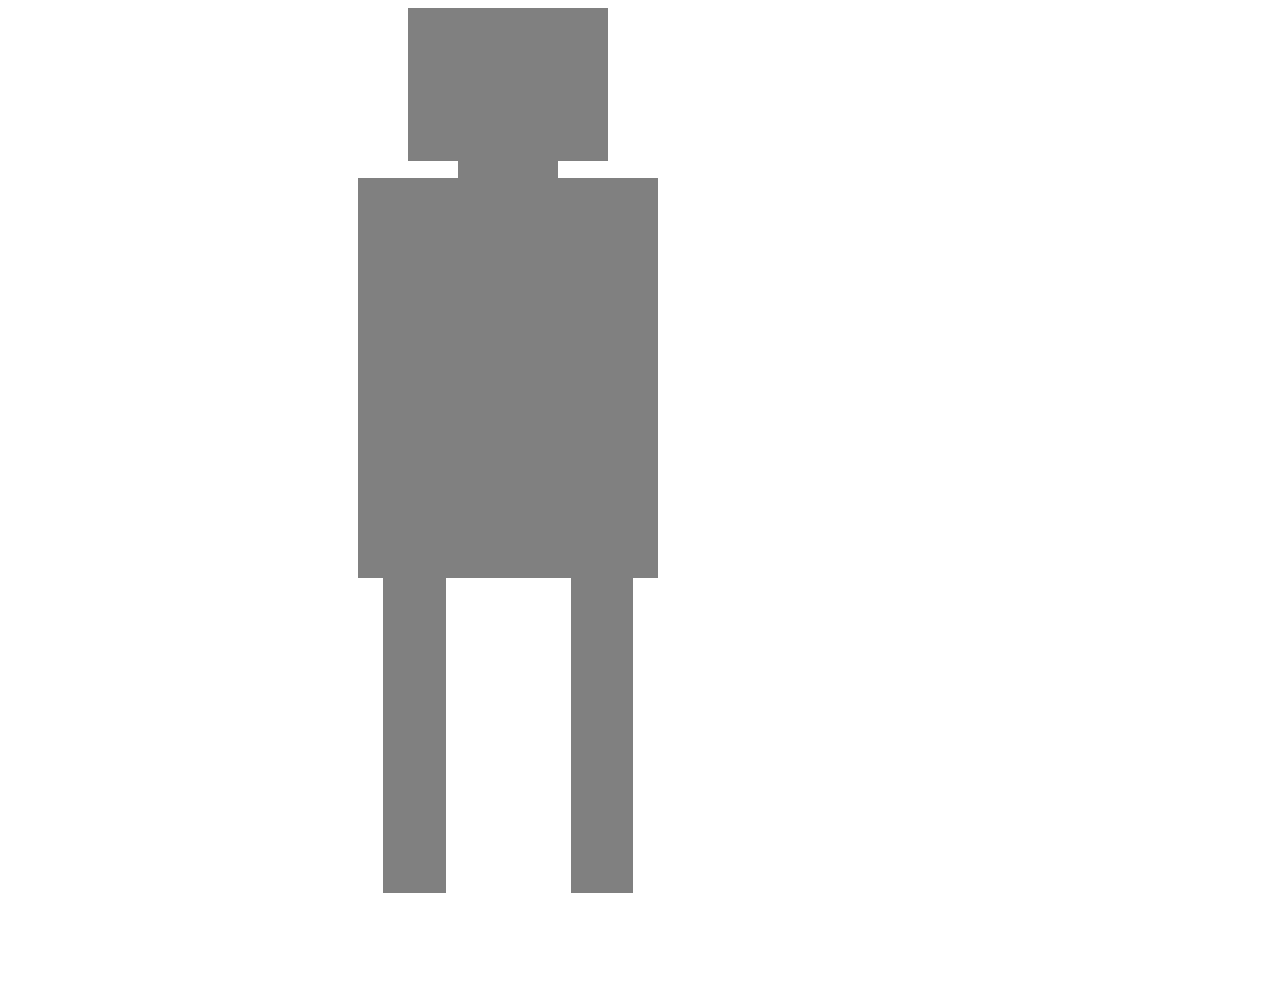
<file: robot.html>
<html>
<head>
    <link rel="stylesheet" href="robot.css">
</head>
<body>
    <div id="robo-con">
        <div id="robo-head-con">
            <div id="robo-head"></div>
            <div id="robo-neck"></div>
        </div>
        <div id="robo-body-con">
            <div id="robo-body"></div>
        </div>
        <div id="robo-legs-con">
            <div id="robo-legs">
                <div class="robo-leg"></div>
                <div class="robo-leg"></div>
            </div>
        </div>
    </div>
</body>
</html>
</file>
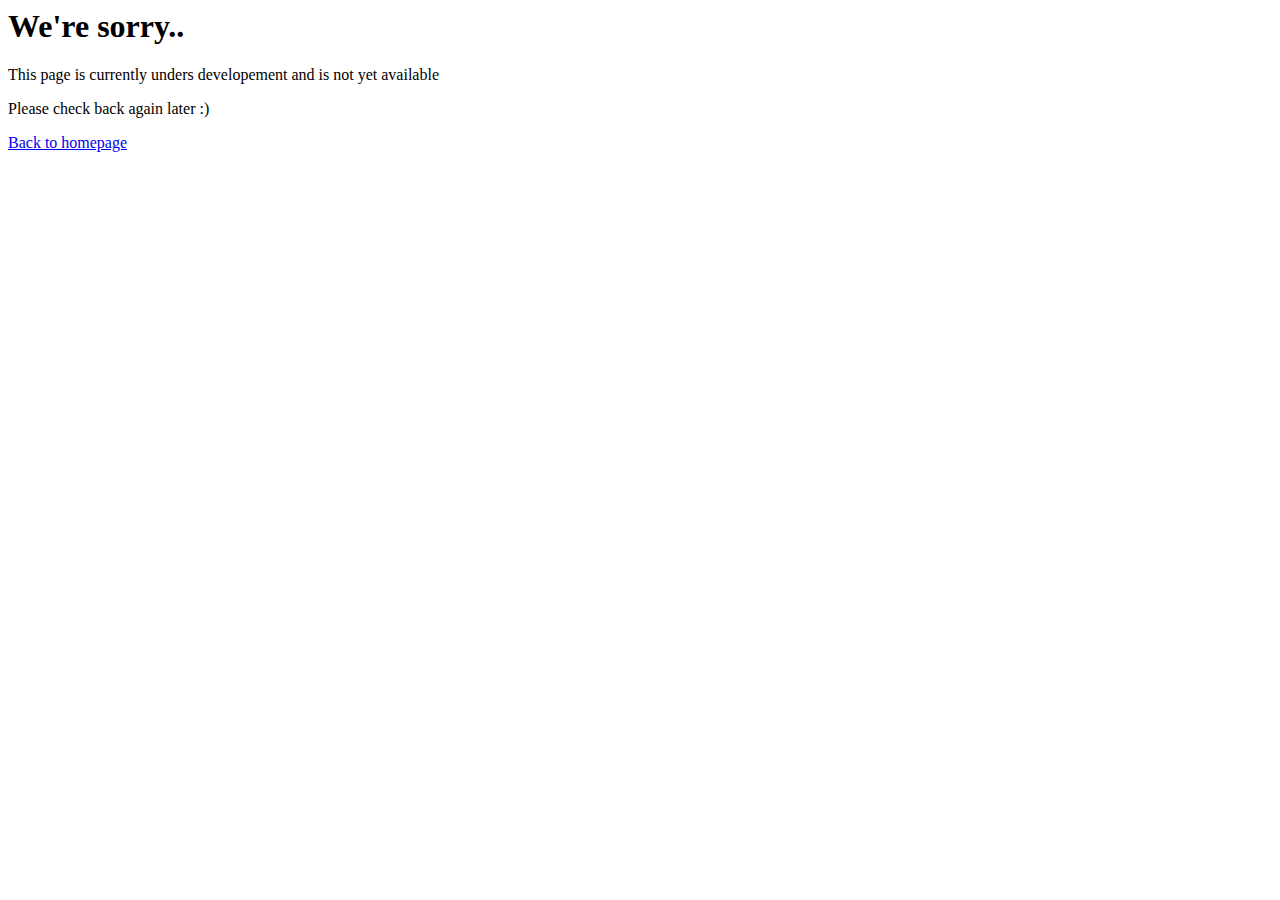
<file: pages/upcoming.html>
<html>
    <body>
        <h1>We're sorry..</h1>
        <p>This page is currently unders developement and is not yet available</p>
        <p>Please check back again later :) </p>
        <a href="/">Back to homepage</a>
    </body>
</html>
</file>
<file: robot.css>
:root{
    --bg: white;
    --body: gray;
    --accent: blue;
}
body{
    display: flex;
    align-content: center;
}
#robo-con{
    height: 1000px;
    width: 1000px;
    background: var(--bg);
    display: flex;
    flex-direction: column;
    align-content: center;
    align-items: center;
}
/* head */
#robo-head-con{
    height: 17%;
    width: 20%;
    display: flex;
    flex-direction: column;
    align-items: center;
}
#robo-head{
    height: 90%;
    width: 100%;
    background: var(--body);
}
#robo-neck{
    height: 10%;
    width: 50%;
    background: var(--body);
}

/* body */
#robo-body-con{
    height: 40%;
    width: 30%;
}
#robo-body{
    height: 100%;
    width: 100%;
    background: var(--body);
}

#robo-legs-con{
     height: 35%;
    width: 25%;
}
#robo-legs{
    width: 100%;
    height: 100%;
    display: flex;
    justify-content: space-between;
}
.robo-leg{
    width: 25%;
    height: 90%;
    background: var(--body);
}
</file>
